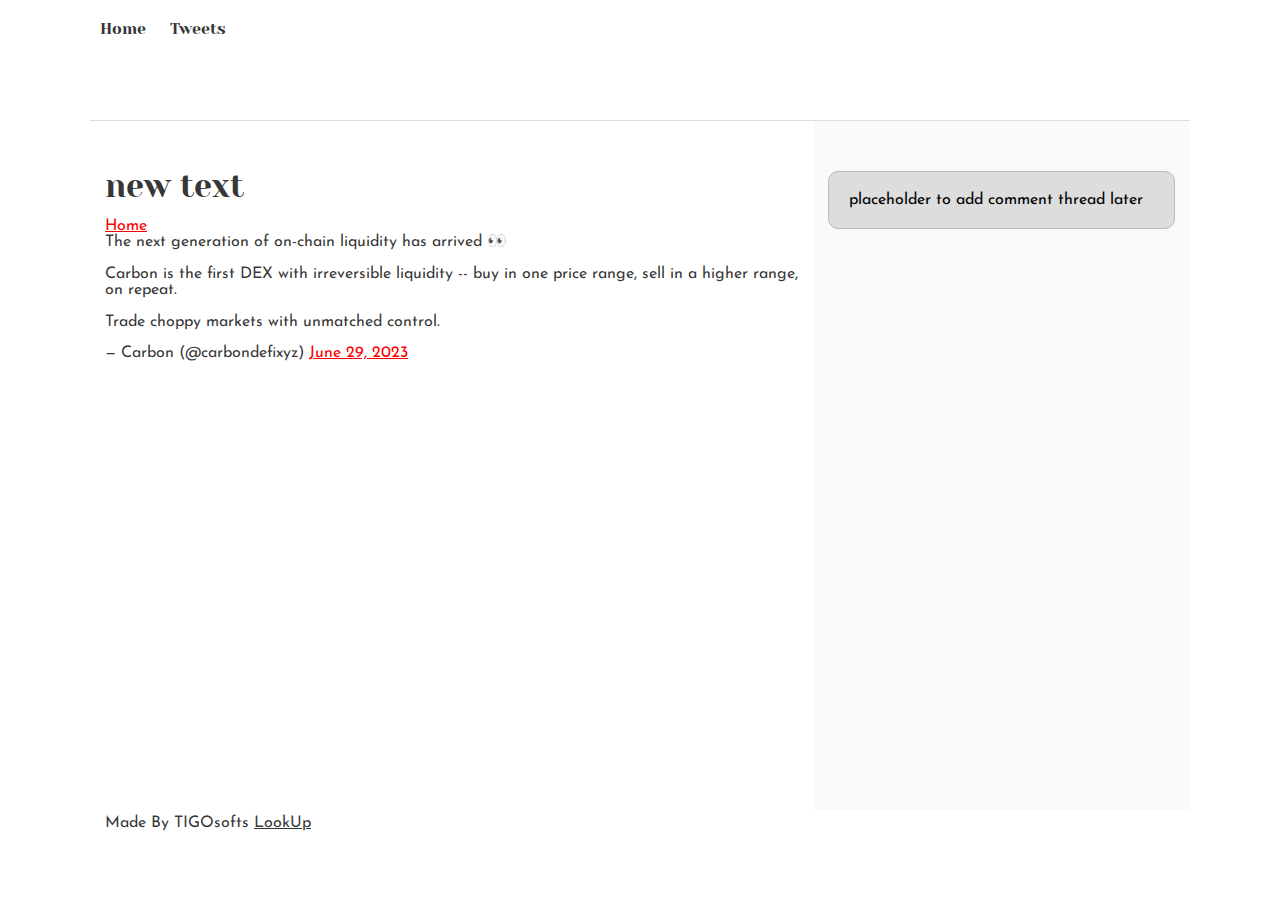
<file: css_basic/tweets.html>
<!DOCTYPE html>
<html lang="en">
<head>
    <meta charset="UTF-8">
    <meta http-equiv="X-UA-Compatible" content="IE=edge">
    <meta name="viewport" content="width=device-width, initial-scale=1.0">
    <link rel="stylesheet" href="base.css">
    <link rel="stylesheet" href="styles.css">
    <title>My first Webpage at Alx</title>
</head>
<body>
    <header> 
        <ul>
            <li> <a href="index.html">Home</a></li>
            <li><a href="tweets.html">Tweets</a></li>
        </ul>
    </header>

    <main>
        <article>
            <h2>new text</h2>
            <a href="index.html">Home</a>
            <blockquote class="twitter-tweet"><p lang="en" dir="ltr">The next generation of on-chain liquidity has arrived 👀<br><br>Carbon is the first DEX with irreversible liquidity -- buy in one price range, sell in a higher range, on repeat.<br><br>Trade choppy markets with unmatched control.</p>&mdash; Carbon (@carbondefixyz) <a href="https://twitter.com/carbondefixyz/status/1674356029818126339?ref_src=twsrc%5Etfw">June 29, 2023</a></blockquote> <script async src="https://platform.twitter.com/widgets.js"></script> 
        </article>
        <aside>
            <p>placeholder to add comment thread later</p>
        </aside>
    </main>
    <footer>
        <p>Made By TIGOsofts <a href="https://github.com/Tigo-cmd" target="_blank">LookUp</a> </p>
    </footer>
</body>
</html>
</file>
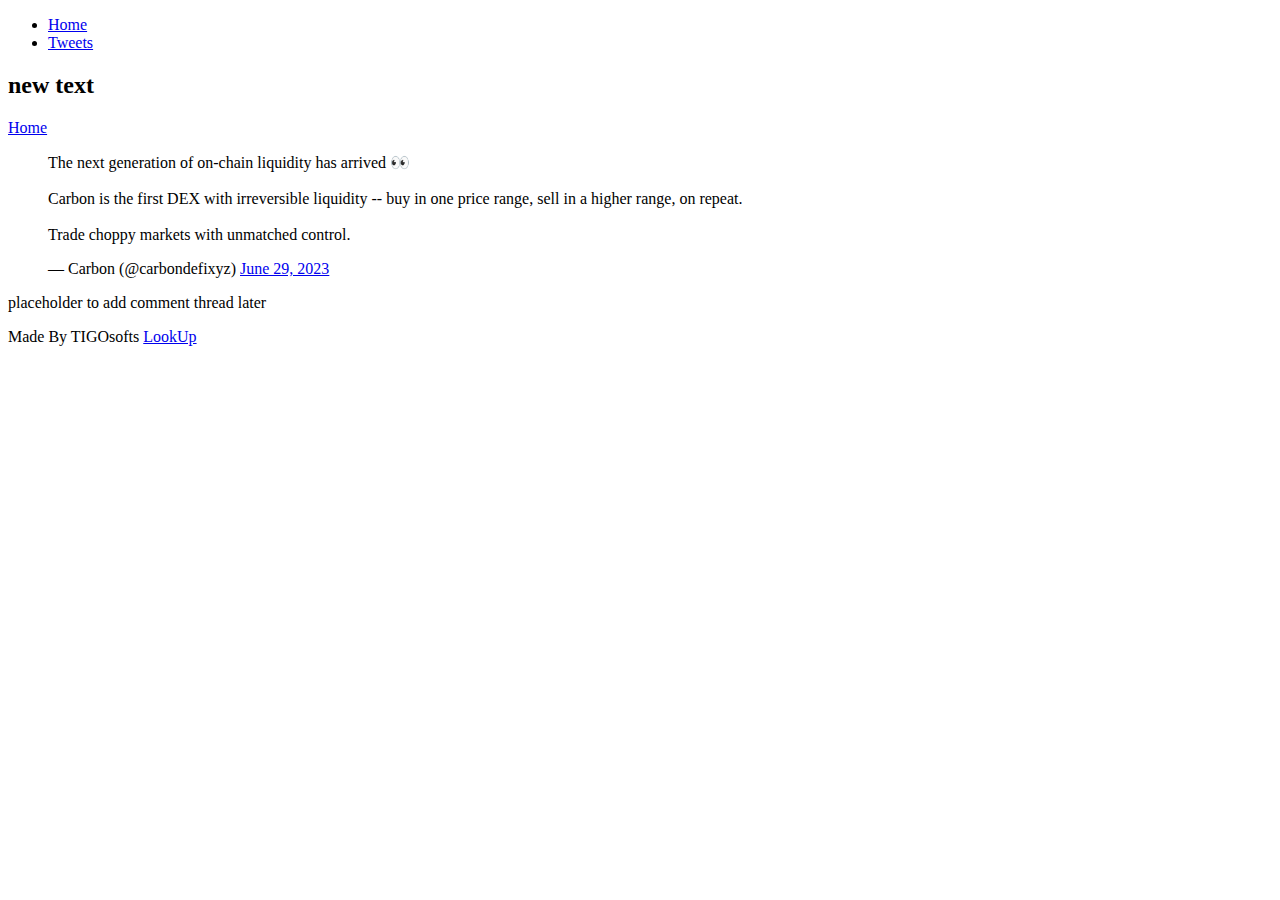
<file: html_basic/tweets.html>
<!DOCTYPE html>
<html lang="en">
<head>
    <meta charset="UTF-8">
    <meta http-equiv="X-UA-Compatible" content="IE=edge">
    <meta name="viewport" content="width=device-width, initial-scale=1.0">
    <title>My first Webpage at Alx</title>
</head>
<body>
    <header> 
        <ul>
            <li> <a href="index.html">Home</a></li>
            <li><a href="tweets.html">Tweets</a></li>
        </ul>
    </header>

    <main>
        <article>
            <h2>new text</h2>
            <a href="index.html">Home</a>
            <blockquote class="twitter-tweet"><p lang="en" dir="ltr">The next generation of on-chain liquidity has arrived 👀<br><br>Carbon is the first DEX with irreversible liquidity -- buy in one price range, sell in a higher range, on repeat.<br><br>Trade choppy markets with unmatched control.</p>&mdash; Carbon (@carbondefixyz) <a href="https://twitter.com/carbondefixyz/status/1674356029818126339?ref_src=twsrc%5Etfw">June 29, 2023</a></blockquote> <script async src="https://platform.twitter.com/widgets.js"></script> 
        </article>
        <aside>
            <p>placeholder to add comment thread later</p>
        </aside>
    </main>
    <footer>
        <p>Made By TIGOsofts <a href="https://github.com/Tigo-cmd" target="_blank">LookUp</a> </p>
    </footer>
</body>
</html>
</file>
<file: css_basic/base.css>
/* Importing webfonts */
/* (If you're learning CSS, you should disregard that) */

@import url(https://fonts.googleapis.com/css?family=Yeseva+One);
@import url(https://fonts.googleapis.com/css?family=Josefin+Sans:400,700,700italic,400italic);


/* CSS reset rules */

html, body {
	height: 100%;
	min-height: 100%;
}
html, body, div, span, applet, object, iframe,
h1, h2, h3, h4, h5, h6, p, blockquote, pre,
a, abbr, acronym, address, big, cite, code,
del, dfn, img, ins, kbd, q, s, samp,
small, strike, sub, sup, tt, var,
b, u, i, center,
dl, dt, dd,
fieldset, form, label, legend,
table, caption, tbody, tfoot, thead, tr, th, td,
article, aside, canvas, details, embed, 
figure, figcaption, footer, header, hgroup, 
menu, nav, output, ruby, section, summary,
time, mark, audio, video {
	margin: 0;
	padding: 0;
	border: 0;
	font-size: 100%;
	font: inherit;
	vertical-align: baseline;
}
/* HTML5 display-role reset for older browsers */
article, aside, details, figcaption, figure, 
footer, header, hgroup, menu, nav, section {
	display: block;
}
body {
	line-height: 1;
}
blockquote, q {
	quotes: none;
}
blockquote:before, blockquote:after,
q:before, q:after {
	content: '';
	content: none;
}
table {
	border-collapse: collapse;
	border-spacing: 0;
}


/* Fonts and colors */

body {
	font-family: 'Josefin Sans', serif;
	color: rgba(0, 0, 0, 0.8);
}
h1, h2, h3, h4, h5, h6, header {
	font-family: 'Yeseva One', sans-serif;
}
article {
}
header {
	border-bottom: 1px solid rgb(221,221,221);
	transition: border-bottom-color 1s ease;
}
header a {
	color: rgba(0, 0, 0, 0.8);
}
aside {
	background: #FAFAFA;
}
aside p {
	border: 1px solid #bbb;
	background: #ddd;
	color: black;
}
footer a {
	color: rgba(0, 0, 0, 0.8);
}
a {
	color: #F80002;
}


/* Positioning and margins */

@media (min-width: 1100px) {
	body {
		width: 1100px;
		margin: 0 auto;
	}
}

article {
	padding: 50px 15px;
}
article > *:first-child {
	margin-top: 0;
}
aside {
	padding: 50px 15px;
}
header .right {
	float: right;
	margin: 0 10px 15px;
}


/* Header */
header {
	padding: 20px 0;
	height: 80px;
}
header ul {
	list-style: none;
	margin: 0;
	padding: 0;
}
header li {
	display: inline;
	vertical-align:middle;
}
header li:first-child {
	margin: 0;
}
header li a {
	margin: 0 10px;
}
header li.logo {
	font-size: 36px;
}
header a {
	text-decoration: none;
}


/* Aside */

aside p {
	border-radius: 10px;
	padding: 20px 20px;
}


/* Footer */

footer {
	padding: 5px 15px;
	height: 80px;
}


/* Text styles and margins */

p {
	margin-bottom: 15px;
}
h1 {
	font-size: 36px;
	margin: 40px 0 20px;
}
h2 {
	font-size: 32px;
	margin: 30px 0 15px;
}
h3 {
	font-size: 28px;
	margin: 25px 0 10px;
}
h4 {
	font-size: 20px;
	font-weight: bold;
	margin: 20px 0 10px;
}
h5 {
	font-size: 18px;
	font-weight: bold;
	margin: 15px 0 10px;
}
h6 {
	font-weight: bold;
	margin: 5px 0;
}

@media (max-width: 800px) {
  body.works_on_smartphone {
  	display: block;
  }
  body.works_on_smartphone main {
  	display: block;
  }
  header .right {
  	float: none;
  }
}
</file>
<file: css_basic/styles.css>
body {
    display: flex;
    flex-direction: column;
}
main {
    flex: auto;
    display: flex;
    flex-direction: row;
}
article {
    flex: 2;
    overflow-y: auto;
}
aside {
    flex: 1;
    overflow-y: auto;
}
</file>
